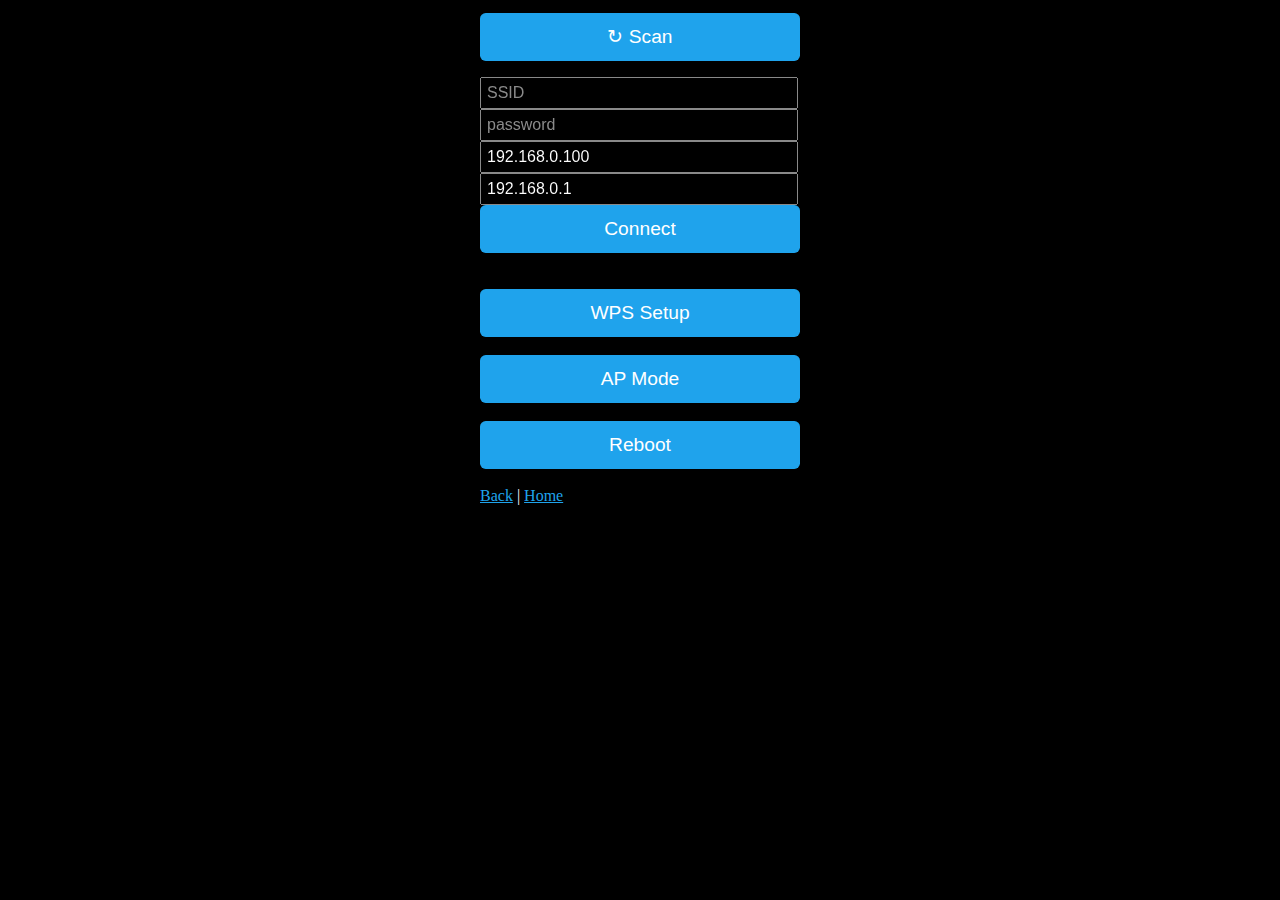
<file: data/ap/wifi.html>
<!DOCTYPE html>
<html>

<head>
    <meta name="viewport" content="width=device-width, initial-scale=1, user-scalable=no" />
    <title>ESP WiFi</title>
    <script>
        function g(i) { return document.getElementById(i); };
        function p(t, l) { if (confirm(t)) window.location = l; };
        function E(s) { return document.createElement(s) };
        var S = "setAttribute", A = "appendChild", H = "innerHTML", X, wl;
        function scan() {
            if (X) return;
            X = new XMLHttpRequest(), wl = document.getElementById('wl');
            wl[H] = "Scanning...";
            X.onreadystatechange = function () {
                if (this.readyState == 4 && this.status == 200) {
                    X = 0;
                    wl[H] = "";
                    this.responseText.split("\n").forEach(function (e) {
                        let t = e.split(","), s = t.slice(2).join(',');
                        var d = E('div'), i = E('a'), c = E('a');
                        i[S]('class', 's'); c[S]('class', 'q');
                        i.onclick = function () { g('s').value = s; g('p').focus(); };
                        i[A](document.createTextNode(s));
                        c[H] = t[0] + "%" + (parseInt(t[1]) ? "\uD83D\uDD12" : "\u26A0");
                        wl[A](i); wl[A](c);
                        wl[A](document.createElement('br'));
                    });
                }
            };
            X.open("GET", "wifi/list", true);
            X.send();
        };
    </script>
    <style>
        input {
            padding: 5px;
            font-size: 1em;
            width: 95%;
            filter: invert(100%);
        }

        body {
            text-align: center;
            font-family: verdana;
            background-color: black;
            color: white;
        }

        a {
            color: #1fa3ec;
        }

        button {
            border: 0;
            border-radius: 0.3em;
            background-color: #1fa3ec;
            color: #fff;
            line-height: 2.4em;
            font-size: 1.2em;
            width: 100%;
            display: block;
        }

        .q {
            float: right;
        }

        .s {
            display: inline-block;
            width: 14em;
            overflow: hidden;
            text-overflow: ellipsis;
            white-space: nowrap;
        }

        #wl {
            line-height: 1.5em;
        }
    </style>
</head>

<body>
    <div style='text-align:left;display:inline-block;width:320px;padding:5px'>
        <button onclick="scan()">&#x21bb; Scan</button>
        <p id='wl'></p>
        <form method='post' action='/wifi/connect'>
            <input id='ssid' name='ssid' length=32 placeholder='SSID'>
            <br>
            <input id='pass' name='pass' length=64 type='password' placeholder='password'>
            <br>
            <input id='ip' name='ip' length=15 placeholder='lolcal ip' value='192.168.0.100' required="true"
                pattern="^((\d{1,2}|1\d\d|2[0-4]\d|25[0-5])\.){3}(\d{1,2}|1\d\d|2[0-4]\d|25[0-5])$">
            <br>
            <input id='gateway' name='gateway' length=15 placeholder='ip gateway' value='192.168.0.1' required="true"
                pattern="^((\d{1,2}|1\d\d|2[0-4]\d|25[0-5])\.){3}(\d{1,2}|1\d\d|2[0-4]\d|25[0-5])$">
            <button type='submit'>Connect</button>
        </form>
        <br>
        <br>
        <button onclick="p('Start WPS?','/wifi/wps')">WPS Setup</button>
        <br>
        <button onclick="p('Start AP mode?','/wifi/ap')">AP Mode</button>
        <br>
        <button onclick="p('Reboot device?','/wifi/rst')">Reboot</button>
        <br>
        <a href="javascript:history.back()">Back</a> |
        <a href="/">Home</a>
    </div>
</body>

</html>
</file>
